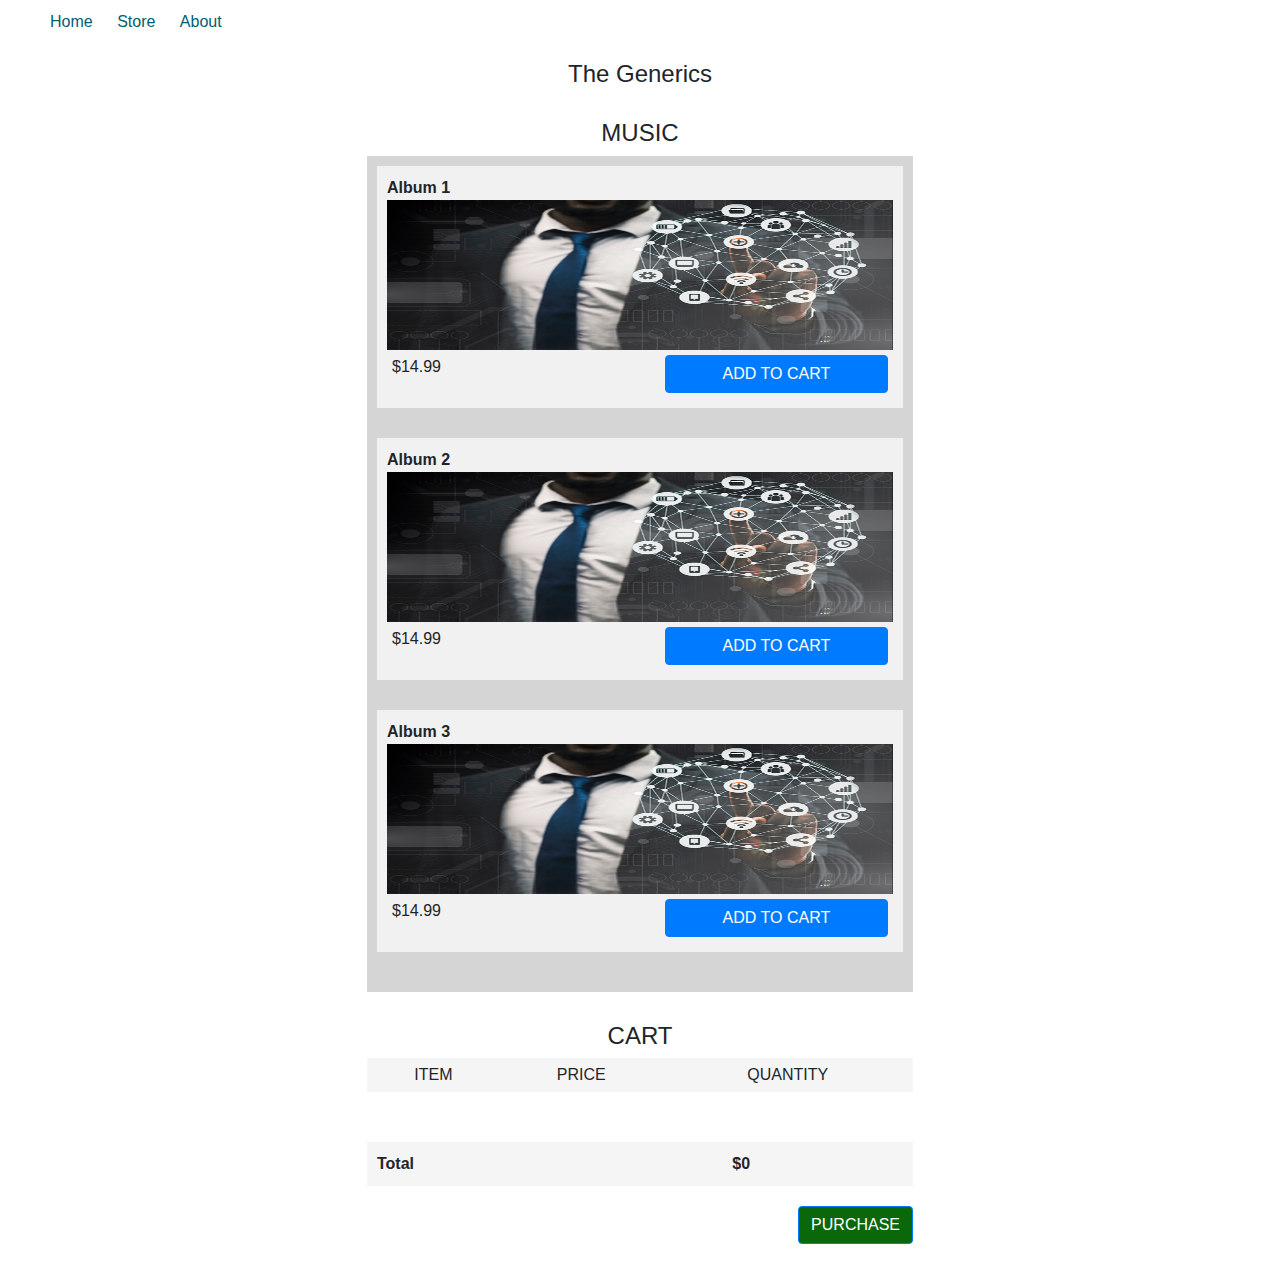
<file: index.html>
<!doctype html>
<html>
<head>
<meta charset="utf-8">
<title>Cart</title>
<link type="text/css" href="css/bootstrap.min.css" rel="stylesheet" />
<link type="text/css" href="css/styles.css" rel="stylesheet" />
<script src="js/custom-scripts.js" async></script>
</head>

<body>
<header class="main-header">
    <nav class="main-nav nav">
      <ul>
          <li><a href="index.html">Home</a></li>
          <li><a href="store.html">Store</a></li>
          <li><a href="about.html">About</a></li>
      </ul> 
    </nav>
    <h3 class="band-name band-name-large">The Generics</h3>
</header>
<section class="container content-section">
    <h4 class="section-header">MUSIC</h4>
    <div class="shop-items">
          <div class="shop-item">
                    <span class="shop-item-title">Album 1</span>
                    <img class="shop-item-image" src="images/album2.jpg">
                    <div class="shop-item-details">
                        <span class="shop-item-price">$14.99</span>
                        <button class="btn btn-primary shop-item-button" type="button">ADD TO CART</button>
                    </div>
                </div>  
                <!-- item end -->
    
         <div class="shop-item">
                    <span class="shop-item-title">Album 2</span>
                    <img class="shop-item-image" src="images/album2.jpg">
                    <div class="shop-item-details">
                        <span class="shop-item-price">$14.99</span>
                        <button class="btn btn-primary shop-item-button" type="button">ADD TO CART</button>
                    </div>
                </div>  
                <!-- item end -->
            
         <div class="shop-item">
                    <span class="shop-item-title">Album 3</span>
                    <img class="shop-item-image" src="images/album2.jpg">
                    <div class="shop-item-details">
                        <span class="shop-item-price">$14.99</span>
                        <button class="btn btn-primary shop-item-button" type="button">ADD TO CART</button>
                    </div>
                </div>  
                <!-- item end -->
        </div>
</section>

<!-- cart start -->
    <section class="container content-section">
        <h3 class="section-header">CART</h3>
        <div class="cart-row">
            <span class="cart-item cart-header cart-column">ITEM</span>
            <span class="cart-item cart-header cart-column">PRICE</span>
            <span class="cart-item cart-header cart-column">QUANTITY</span>
        </div>
        <div class="cart-items">
            <!-- start -->
         <!--   <div class="cart-row">
                <div class="cart-item cart-column">
                <img class="cart-item-image" src="images/album1.jpg" width="100" height="100" /> 
                    <span class="cart-item-title">T-Shirt</span>
                </div>
                <span class="cart-price cart-column">$19.9</span>
                <div class="cart-quantity cart-column">
                    <input class="cart-quantity-input" type="number" value="1">
                    <button type="button" class="btn btn-danger">REMOVE</button>
                </div>
            </div> -->
            <!-- END -->
           <!--  <div class="cart-row">
                <div class="cart-item cart-column">
                <img class="cart-item-image" src="images/album2.jpg" width="100" height="100" /> 
                    <span class="cart-item-title">T-Shirt</span>
                </div>
                <span class="cart-price cart-column">$19.9</span>
                <div class="cart-quantity cart-column">
                    <input class="cart-quantity-input" type="number" value="1">
                    <button type="button" class="btn btn-danger">REMOVE</button>
                </div>
            </div>  -->
            <!-- END -->
         </div>
            <div class="cart-total">
                <strong class="cart-total-title">Total</strong>
                <span class="cart-total-price">$0</span>
            </div>
            <button type="button" class="btn btn-primary btn-purchase">PURCHASE</button>
       
    </section>
    
</body>
</html>
</file>
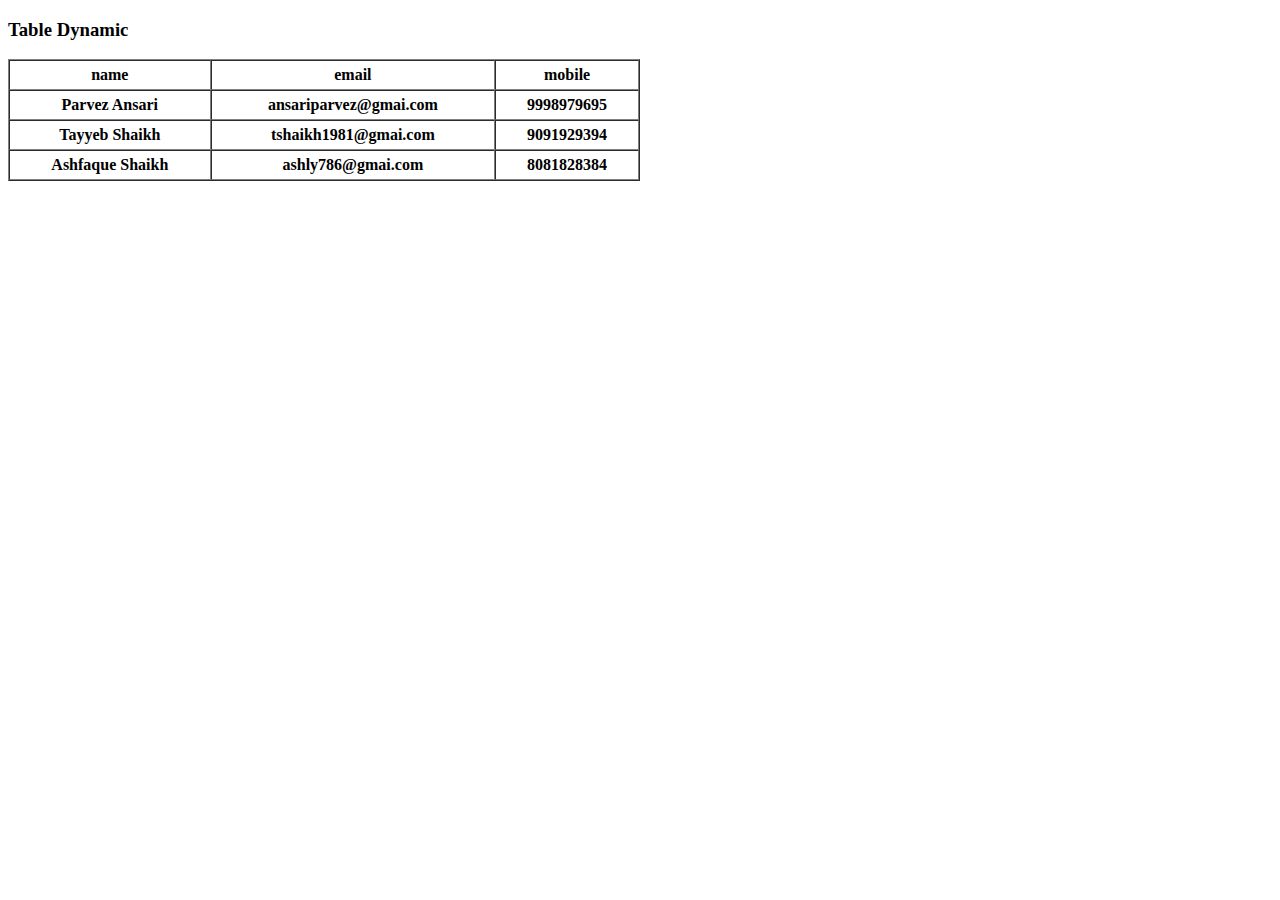
<file: table_dynamic.html>
<!DOCTYPE html>
<html>
<head>
<title>Table Dynamic</title>
</head>
<body>

<h3>Table Dynamic</h3> 

    <script type="text/javascript">
        
    window.onload = function(){
        var myContacts = [
          { "name": "Parvez Ansari", "email": "ansariparvez@gmai.com", "mobile":"9998979695" },
          { "name": "Tayyeb Shaikh", "email": "tshaikh1981@gmai.com", "mobile":"9091929394" },
          { "name": "Ashfaque Shaikh", "email": "ashly786@gmai.com", "mobile":"8081828384" }
        ];
        
        var body = document.getElementsByTagName("body")[0];
        
        var tableM = document.createElement('table');
        tableM.style.width = '50%';
        tableM.setAttribute('border', '1');
        tableM.setAttribute('cellspacing', '0');
        tableM.setAttribute('cellpadding', '5');
        
        var tableB = document.createElement('tbody');
        tableM.appendChild(tableB);
        
        var noOfContacts = myContacts.length;
        var col = []; // define an empty array
        	for (var i = 0; i < noOfContacts; i++) {
				for (var key in myContacts[i]) {
					if (col.indexOf(key) === -1) {
						col.push(key);
					}
				}
			}
        var TableHead = document.createElement('thead');
        var TablehRow = document.createElement("tr");
         for(h=0; h<col.length; h++){
              var tableTh = document.createElement('th');
              TablehRow.appendChild(tableTh);
              tableTh.innerHTML = col[h];
         }
        TableHead.appendChild(TablehRow);
        tableM.appendChild(TableHead);
        
        for(i=0; i< noOfContacts; i++){
            var tableTr = document.createElement('tr');
            tableB.appendChild(tableTr);
            
            for(j=0; j< noOfContacts; j++){
              var tableTd = document.createElement('th');
              tableTr.appendChild(tableTd);
                tableTd.innerHTML = myContacts[i][col[j]];;
            }
        }      
        body.appendChild(tableM);
    }
    </script>
</body>
</html>
</file>
<file: css/styles.css>
.main-nav{margin: 0; padding: 0}
.main-nav ul li{ list-style: none; display: inline-block; margin: 10px}
.content-section{width: 45%}
.shop-items{ background: #d5d5d5; padding: 10px;}
.shop-item{  padding: 10px; margin-bottom: 30px; background: #f1f1f1;}
.band-name{font-size: 24px; text-align: center}
.section-header{font-size: 24px; text-align: center}
.shop-item-title{font-size: 16px; font-weight: bold}
.shop-item-image{max-width: 100%; max-height: 150px; width: 100%; margin: auto}
.shop-item-details{ padding: 5px; display: table;width: 100%}
.shop-item-price{ display: table-cell;width: 45%; float: left}
.shop-item-button{ display: table-cell;width: 45%; float:right}

.content-section{margin: 30px auto}
.cart-items{ padding: 15px;}
.cart-row{display: table; margin-bottom: 20px; width: 100%}
.cart-column{display: table-cell;padding: 5px; text-align: center;  width: auto}
.cart-item  { background: #f5f5f5; padding: 5px;}
.cart-item-image{max-width: 100%; margin: auto; width: 120px;}
.cart-item-title{font-size: 16px; font-weight: bold; display: block}
.chart-price {font-size: 16px; font-weight: bold}
.cart-quantity {font-size: 16px; font-weight: bold;}
.btn.btn-danger{background-color: #f00; color: #fff; float: right}
.cart-quantity-input{border: 1px solid #ddd;width: 80px;}


.cart-total{background-color: #f5f5f5;padding: 10px; font-size: 16px; font-weight: bold; display: table;width: 100%;}
.cart-total-title{font-size: 16px; font-weight: bold;display: table-cell;}
.cart-total-price{font-size: 16px; font-weight: bold;display: table-cell;}
.btn.btn-primary.btn-purchase{background-color: #0a670a; color: #fff; float: right;margin: 20px 0}
</file>
